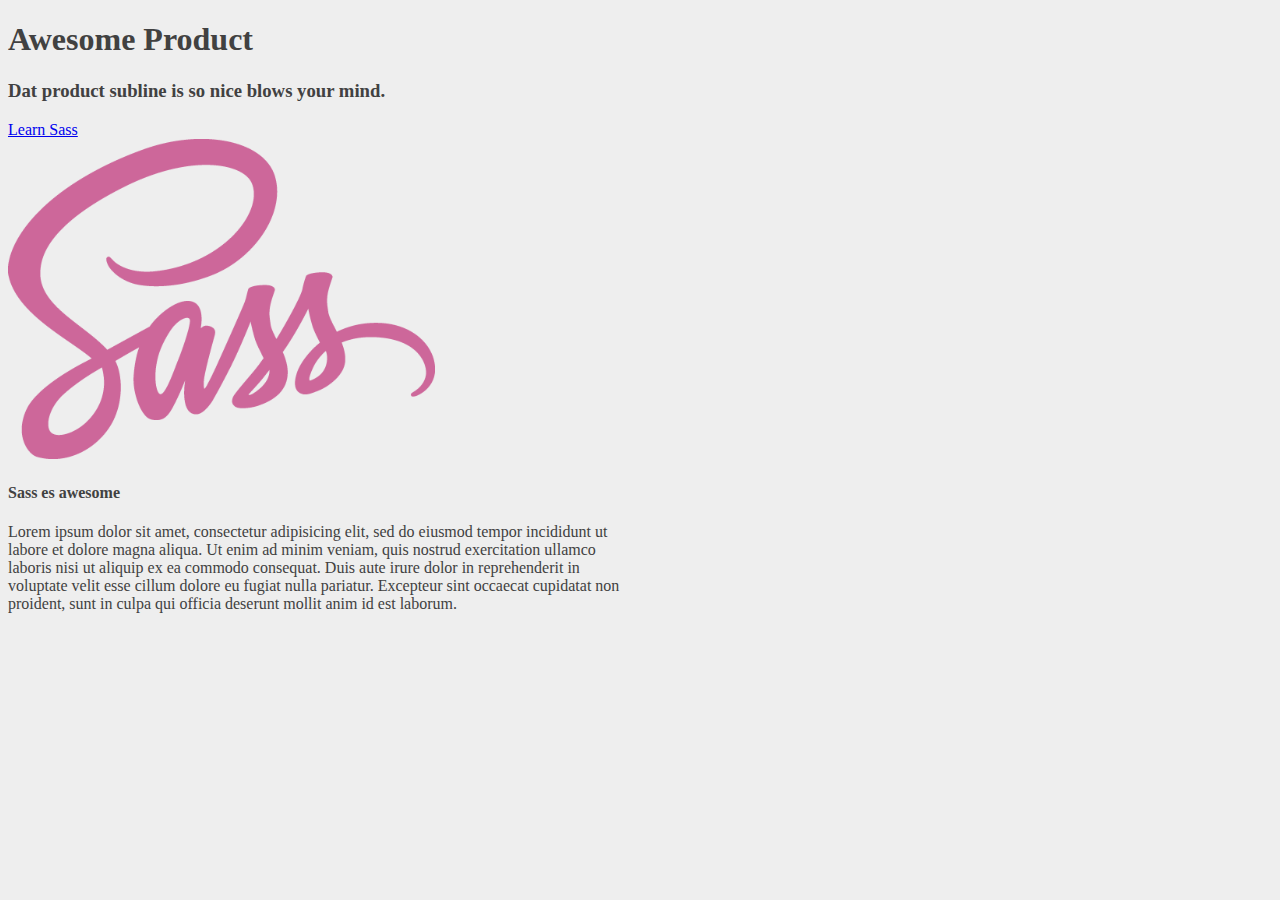
<file: 1-curso-sass/basico/index.html>
<!DOCTYPE html>
<html>
<head>
  <meta charset="utf-8">
  <title>Curso Sass</title>
  <link rel="stylesheet" href="css/estilos.css">
</head>
<body>
  <div class="page">
    <h1>Awesome Product</h1>

    <h3>Dat product subline is so nice blows your mind.</h3>

    <a href="#">Learn Sass</a> <br>

    <img src="imgs/logo-sass.png" alt="logo-sass"> <br>

    <h4>Sass es awesome</h4>

    Lorem ipsum dolor sit amet, consectetur adipisicing elit, sed do eiusmod tempor incididunt ut labore et dolore magna aliqua.
    Ut enim ad minim veniam, quis nostrud exercitation ullamco laboris nisi ut aliquip ex ea commodo consequat.
    Duis aute irure dolor in reprehenderit in voluptate velit esse cillum dolore eu fugiat nulla pariatur.
    Excepteur sint occaecat cupidatat non proident, sunt in culpa qui officia deserunt mollit anim id est laborum.


  </div>
</body>
</html>
</file>
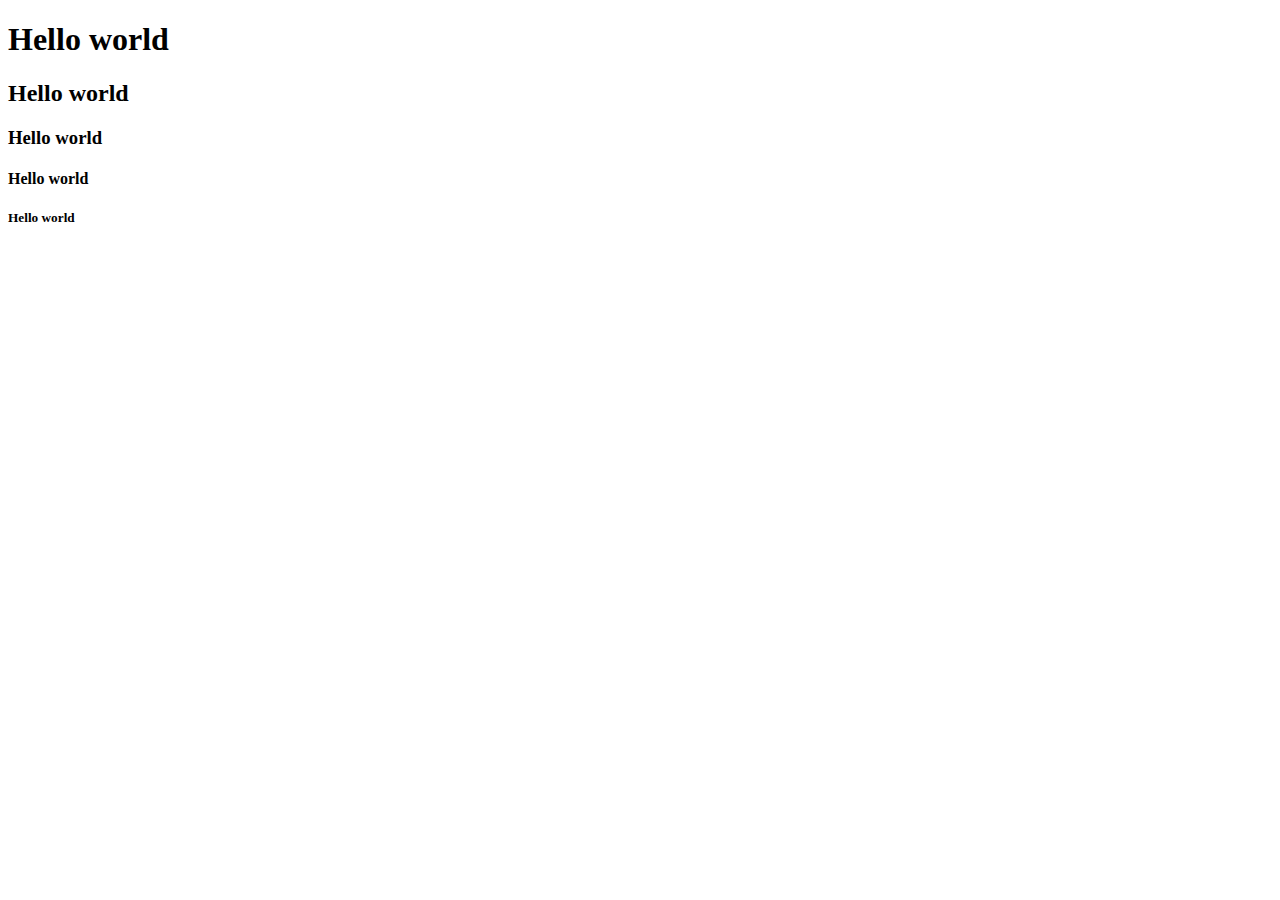
<file: 2-curso-sass-mixins/sass.html>
<!DOCTYPE html>
<html>
<head>
  <meta charset="utf-8">
  <title>Mixins</title>
</head>
<body>
  <div class="page">
    <div class="container">
      <h1>Hello world</h1>
      <h2>Hello world</h2>
      <h3>Hello world</h3>
      <h4>Hello world</h4>
      <h5>Hello world</h5>
    </div>
  </div>
</body>
</html>
</file>
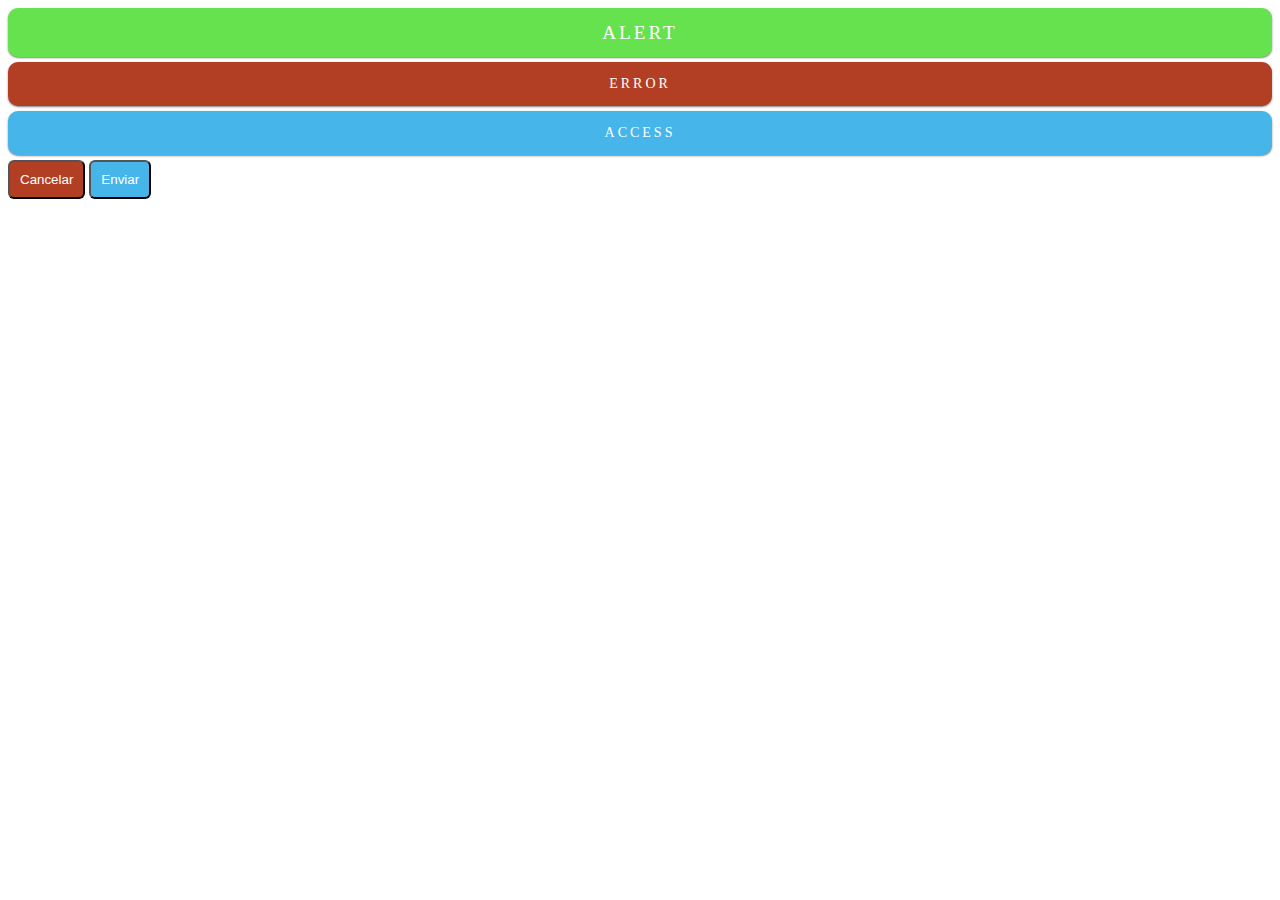
<file: 3-curso-sass-extend/extend.html>
<!DOCTYPE html>
<html>
<head>
  <meta charset="utf-8">
  <title>Sass - Extend</title>
  <link rel="stylesheet" href="extend.css">
</head>
<body>
  <div class="alert">Alert</div>
  <div class="error">Error</div>
  <div class="access">Access</div>

  <button class="cancelar">Cancelar</button>
  <button class="enviar">Enviar</button>
</body>
</html>
</file>
<file: 1-curso-sass/basico/css/estilos.css>
/**
*  SCSS
*   - Este comentario si aparece en archivo css
*/
body {
  background: #eee;
  color: #414141; }

.page {
  width: 50%; }
  .page p, .page div {
    font-size: 3em; }
    .page p a, .page div a {
      font-weight: bold; }
  .page pre {
    font-size: 3em; }

/*# sourceMappingURL=estilos.css.map */
</file>
<file: 3-curso-sass-extend/extend.css>
/*
* SCSS
*   - Mixins
*
*/
/* --------- Estilos -----------*/
.alert, .error, .access { padding: 15px; font-size: 1.2em; font-weight: normal; line-height: 1; text-transform: uppercase; margin-bottom: 5px; text-align: center; letter-spacing: 3px; color: #fff; background: #67e24f; box-shadow: 0 1px 2px rgba(0, 0, 0, 0.5); -webkit-box-shadow: 0 1px 2px rgba(0, 0, 0, 0.5); -moz-box-shadow: 0 1px 2px rgba(0, 0, 0, 0.5); border-radius: 10px; -webkit-border-radius: 10px; -moz-border-radius: 10px; }

.error, .access { font-size: 14px; background: #b23f24; }

.access { background: #46b6ea; }

.cancelar, .enviar { padding: 10px; color: #fff; background: blue; border-radius: 6px; display: inline-block; }

.cancelar { background: #b23f24; }

.enviar { background: #46b6ea; }

/*# sourceMappingURL=extend.css.map */
</file>
